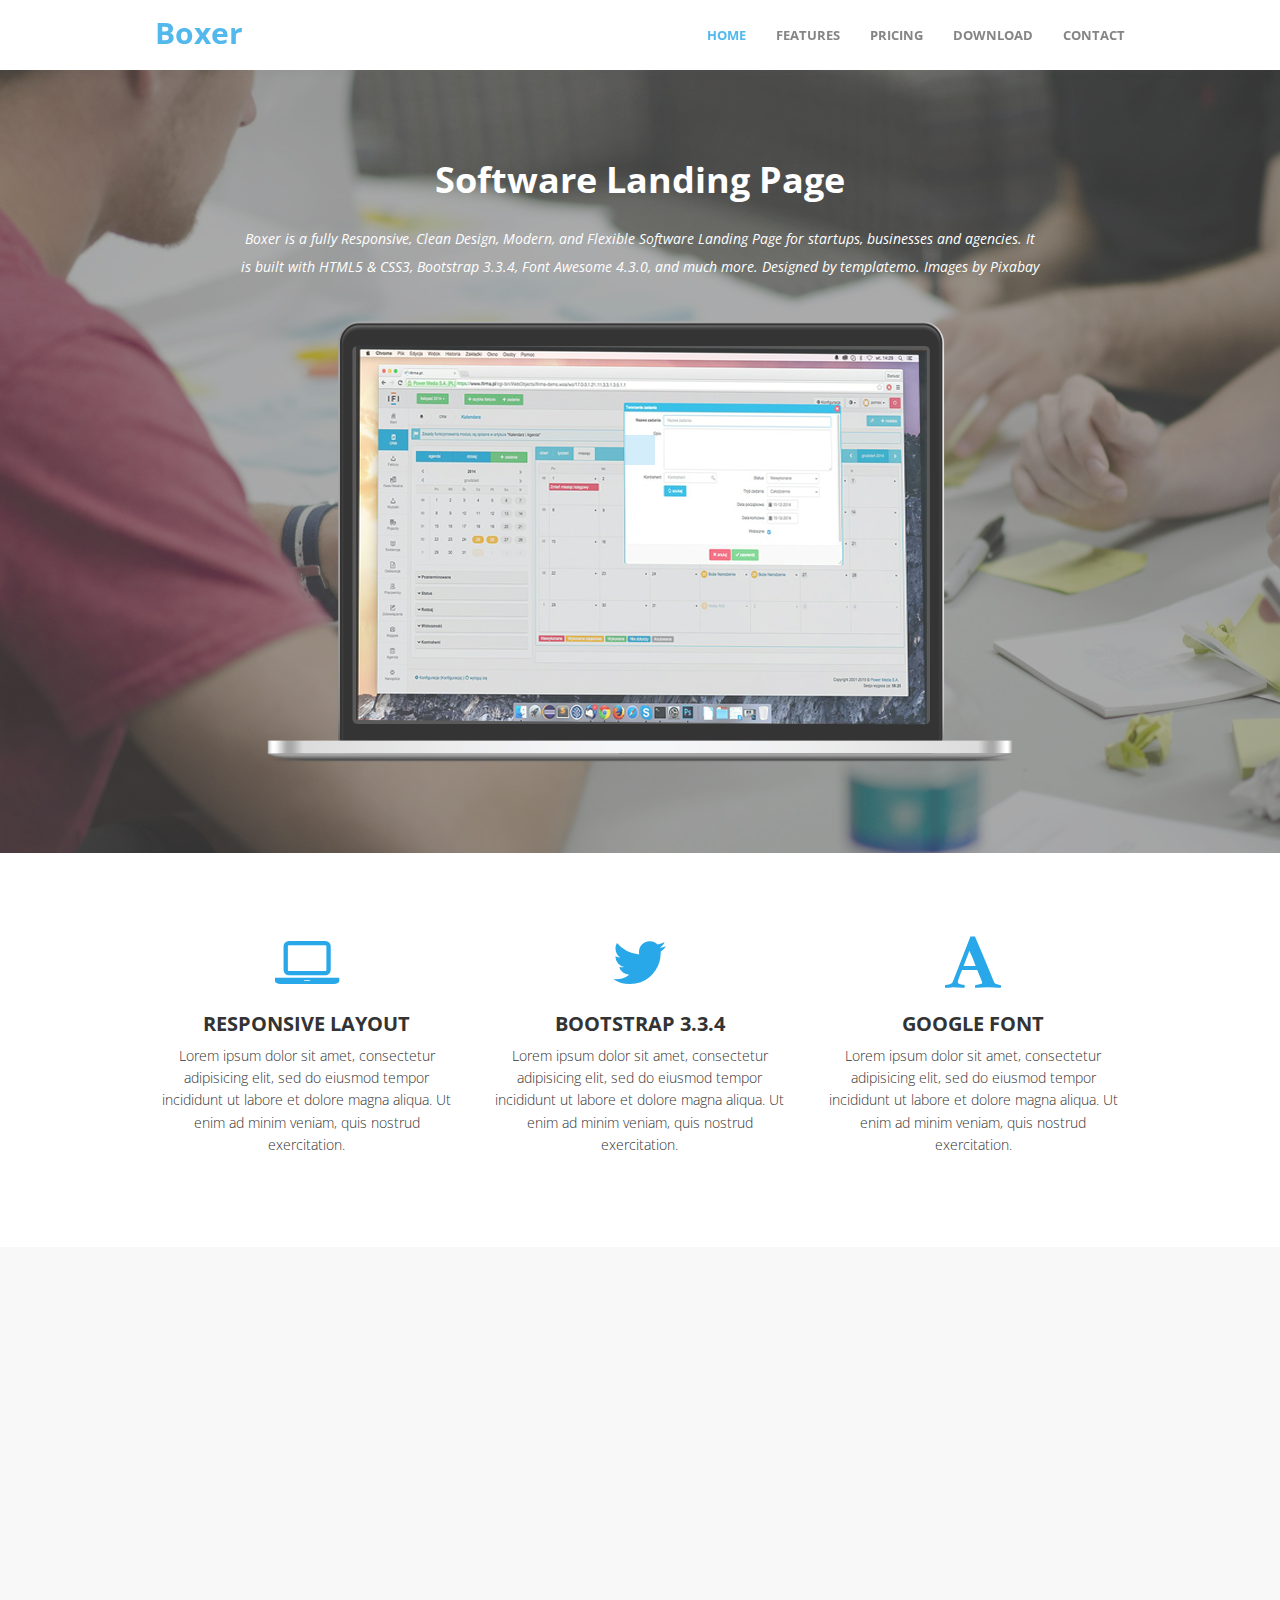
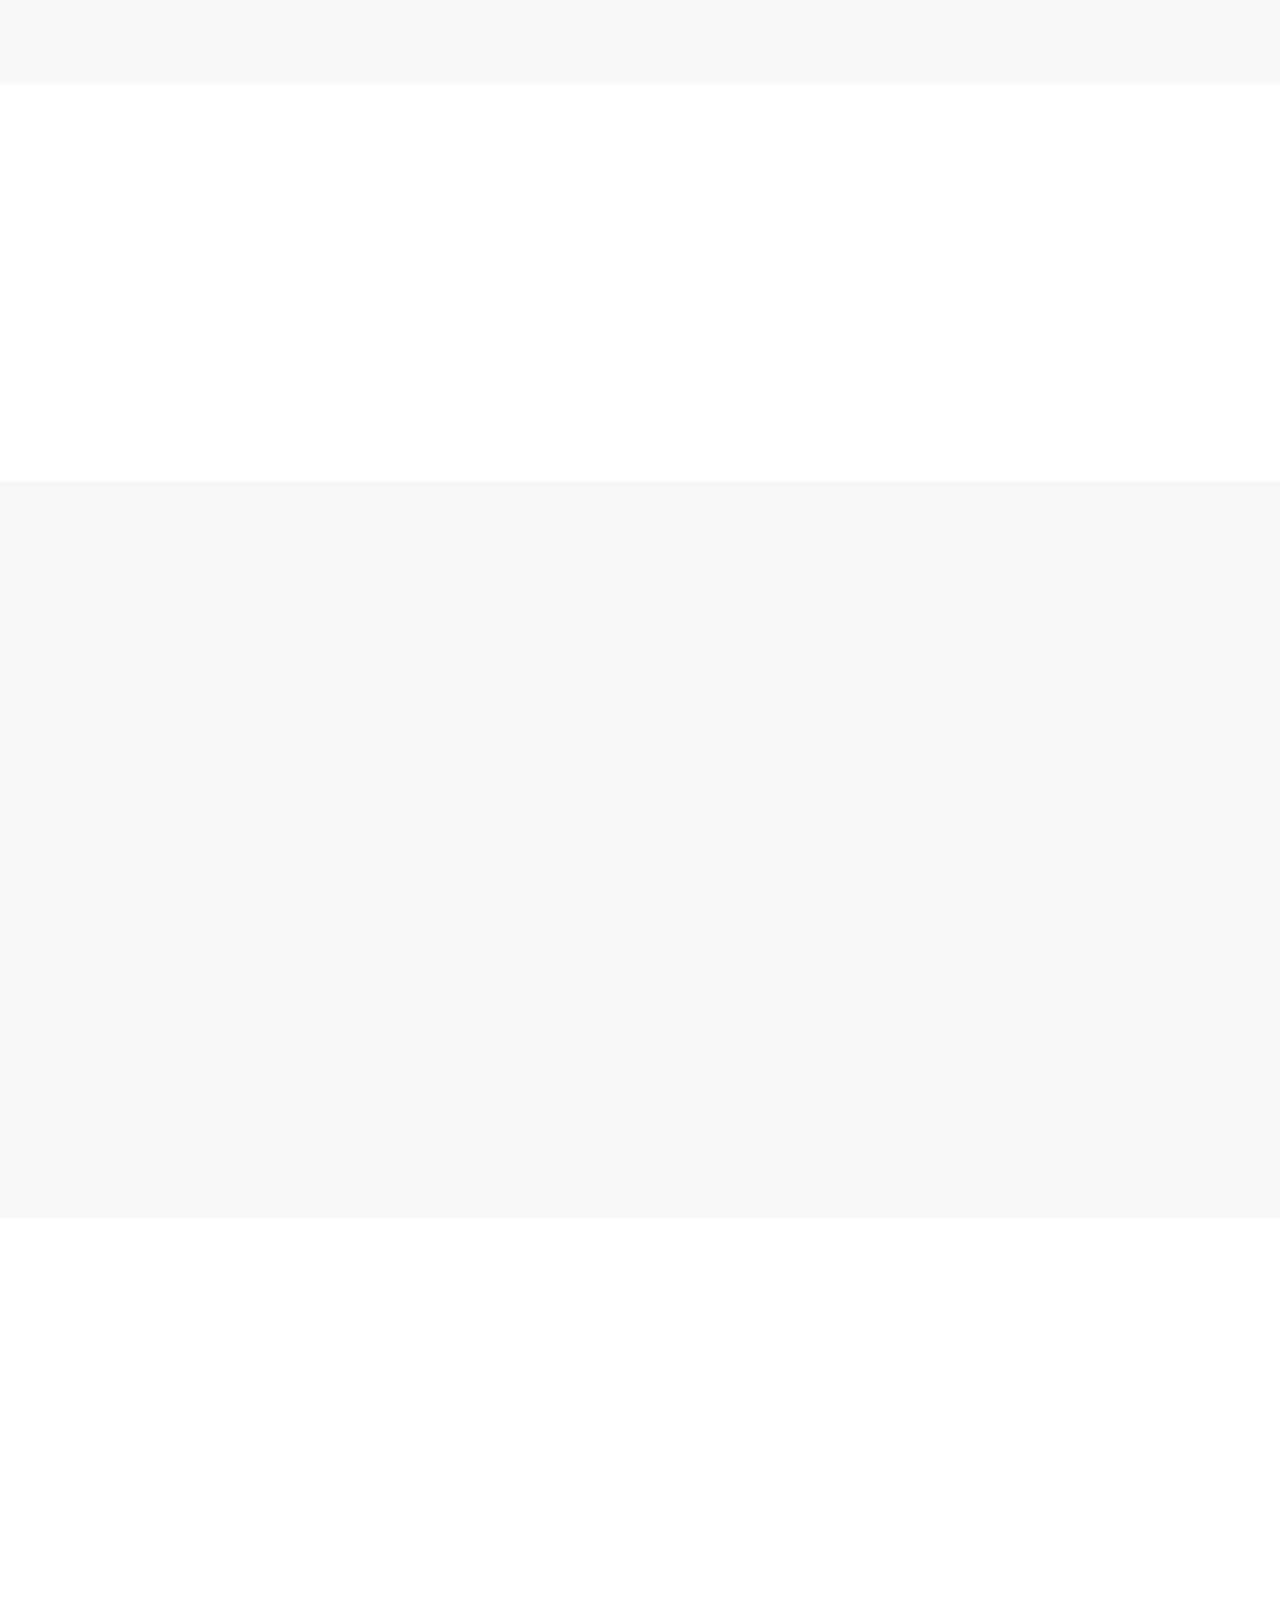
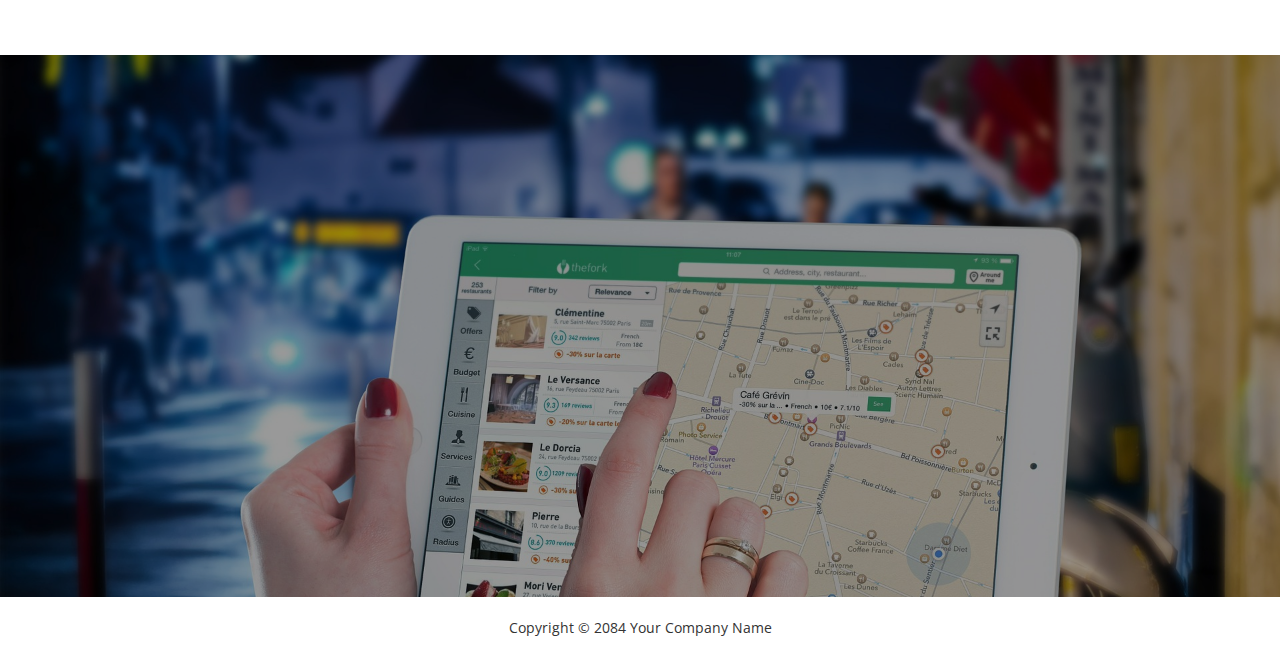
<file: campus/index.html>
<!DOCTYPE html>
<html lang="en">
	<head>
    	<!-- 
    	Boxer Template
    	http://www.templatemo.com/tm-446-boxer
    	-->
		<meta charset="utf-8">
		<title>Boxer - Software Landing Page</title>
		<meta http-equiv="X-UA-Compatible" content="IE=Edge">
		<meta name="viewport" content="width=device-width, initial-scale=1">
		<meta name="keywords" content="">
		<meta name="description" content="">

		<!-- animate css -->
		<link rel="stylesheet" href="css/animate.min.css">
		<!-- bootstrap css -->
		<link rel="stylesheet" href="css/bootstrap.min.css">
		<!-- font-awesome -->
		<link rel="stylesheet" href="css/font-awesome.min.css">
		<!-- google font -->
		<link href='http://fonts.googleapis.com/css?family=Open+Sans:400,300,400italic,700,800' rel='stylesheet' type='text/css'>

		<!-- custom css -->
		<link rel="stylesheet" href="css/templatemo-style.css">

	</head>
	<body>
		<!-- start preloader -->
		<div class="preloader">
			<div class="sk-spinner sk-spinner-rotating-plane"></div>
    	 </div>
		<!-- end preloader -->
		<!-- start navigation -->
		<nav class="navbar navbar-default navbar-fixed-top templatemo-nav" role="navigation">
			<div class="container">
				<div class="navbar-header">
					<button class="navbar-toggle" data-toggle="collapse" data-target=".navbar-collapse">
						<span class="icon icon-bar"></span>
						<span class="icon icon-bar"></span>
						<span class="icon icon-bar"></span>
					</button>
					<a href="#" class="navbar-brand">Boxer</a>
				</div>
				<div class="collapse navbar-collapse">
					<ul class="nav navbar-nav navbar-right text-uppercase">
						<li><a href="#home">Home</a></li>
						<li><a href="#feature">Features</a></li>
						<li><a href="#pricing">Pricing</a></li>
						<li><a href="#download">Download</a></li>
						<li><a href="#contact">Contact</a></li>
					</ul>
				</div>
			</div>
		</nav>
		<!-- end navigation -->
		<!-- start home -->
		<section id="home">
			<div class="overlay">
				<div class="container">
					<div class="row">
						<div class="col-md-1"></div>
						<div class="col-md-10 wow fadeIn" data-wow-delay="0.3s">
							<h1 class="text-upper">Software Landing Page</h1>
							<p class="tm-white">Boxer is a fully Responsive, Clean Design, Modern, and Flexible Software Landing Page for startups, businesses and agencies. It is built with HTML5 &amp; CSS3, Bootstrap 3.3.4, Font Awesome 4.3.0, and much more. Designed by <a rel="nofollow" href="http://www.facebook.com/templatemo" target="_parent">templatemo</a>. Images by <a rel="nofollow" href="http://pixabay.com" target="_blank">Pixabay</a></p>
							<img src="images/software-img.png" class="img-responsive" alt="home img">
						</div>
						<div class="col-md-1"></div>
					</div>
				</div>
			</div>
		</section>
		<!-- end home -->
		<!-- start divider -->
		<section id="divider">
			<div class="container">
				<div class="row">
					<div class="col-md-4 wow fadeInUp templatemo-box" data-wow-delay="0.3s">
						<i class="fa fa-laptop"></i>
						<h3 class="text-uppercase">RESPONSIVE LAYOUT</h3>
						<p>Lorem ipsum dolor sit amet, consectetur adipisicing elit, sed do eiusmod tempor incididunt ut labore et dolore magna aliqua. Ut enim ad minim veniam, quis nostrud exercitation. </p>
					</div>
					<div class="col-md-4 wow fadeInUp templatemo-box" data-wow-delay="0.3s">
						<i class="fa fa-twitter"></i>
						<h3 class="text-uppercase">BOOTSTRAP 3.3.4</h3>
						<p>Lorem ipsum dolor sit amet, consectetur adipisicing elit, sed do eiusmod tempor incididunt ut labore et dolore magna aliqua. Ut enim ad minim veniam, quis nostrud exercitation. </p>
					</div>
					<div class="col-md-4 wow fadeInUp templatemo-box" data-wow-delay="0.3s">
						<i class="fa fa-font"></i>
						<h3 class="text-uppercase">GOOGLE FONT</h3>
						<p>Lorem ipsum dolor sit amet, consectetur adipisicing elit, sed do eiusmod tempor incididunt ut labore et dolore magna aliqua. Ut enim ad minim veniam, quis nostrud exercitation. </p>
					</div>
				</div>
			</div>
		</section>
		<!-- end divider -->

		<!-- start feature -->
		<section id="feature">
			<div class="container">
				<div class="row">
					<div class="col-md-6 wow fadeInLeft" data-wow-delay="0.6s">
						<h2 class="text-uppercase">Our Software Features</h2>
						<p>Lorem ipsum dolor sit amet, consectetur adipisicing elit, sed do eiusmod tempor incididunt ut labore et dolore magna aliqua.</p>
						<p><span><i class="fa fa-mobile"></i></span>Lorem ipsum dolor sit amet, consectetur adipisicing elit, sed do eiusmod tempor incididunt ut labore et dolore magna aliqua.</p>
						<p><i class="fa fa-code"></i>Quis autem velis reprehenderit et quis voluptate velit esse quam.</p>
					</div>
					<div class="col-md-6 wow fadeInRight" data-wow-delay="0.6s">
						<img src="images/software-img.png" class="img-responsive" alt="feature img">
					</div>
				</div>
			</div>
		</section>
		<!-- end feature -->

		<!-- start feature1 -->
		<section id="feature1">
			<div class="container">
				<div class="row">
					<div class="col-md-6 wow fadeInUp" data-wow-delay="0.6s">
						<img src="images/software-img.png" class="img-responsive" alt="feature img">
					</div>
					<div class="col-md-6 wow fadeInUp" data-wow-delay="0.6s">
						<h2 class="text-uppercase">More of Your Software</h2>
						<p>Lorem ipsum dolor sit amet, consectetur adipisicing elit, sed do eiusmod tempor incididunt ut labore et dolore magna aliqua.</p>
						<p><span><i class="fa fa-mobile"></i></span>Lorem ipsum dolor sit amet, consectetur adipisicing elit, sed do eiusmod tempor incididunt ut labore et dolore magna aliqua.</p>
						<p><i class="fa fa-code"></i>Quis autem velis reprehenderit et quis voluptate velit esse quam.</p>
					</div>
				</div>
			</div>
		</section>
		<!-- end feature1 -->

		<!-- start pricing -->
		<section id="pricing">
			<div class="container">
				<div class="row">
					<div class="col-md-12 wow bounceIn">
						<h2 class="text-uppercase">Our Pricing</h2>
					</div>
					<div class="col-md-4 wow fadeIn" data-wow-delay="0.6s">
						<div class="pricing text-uppercase">
							<div class="pricing-title">
								<h4>Basic Plan</h4>
								<p>$11</p>
								<small class="text-lowercase">monthly</small>
							</div>
							<ul>
								<li>6 GB Space</li>
								<li>600 GB Bandwidth</li>
								<li>60 More Themes</li>
								<li>Lifetime Support</li>
							</ul>
							<button class="btn btn-primary text-uppercase">Sign up</button>
						</div>
					</div>
					<div class="col-md-4 wow fadeIn" data-wow-delay="0.6s">
						<div class="pricing active text-uppercase">
							<div class="pricing-title">
								<h4>Business Plan</h4>
								<p>$22</p>
								<small class="text-lowercase">monthly</small>
							</div>
							<ul>
								<li>15 GB space</li>
								<li>1,500 GB Bandwidth</li>
								<li>150 More Themes</li>
								<li>Lifetime Support</li>
							</ul>
							<button class="btn btn-primary text-uppercase">Sign up</button>
						</div>
					</div>
					<div class="col-md-4 wow fadeIn" data-wow-delay="0.6s">
						<div class="pricing text-uppercase">
							<div class="pricing-title">
								<h4>Pro Plan</h4>
								<p>$33</p>
								<small class="text-lowercase">monthly</small>
							</div>
							<ul>
								<li>35 GB space</li>
								<li>3,500 GB bandwidth</li>
								<li>350 more themes</li>
								<li>Lifetime Support</li>
							</ul>
							<button class="btn btn-primary text-uppercase">Sign Up</button>
						</div>
					</div>
				</div>
			</div>
		</section>
		<!-- end pricing -->

		<!-- start download -->
		<section id="download">
			<div class="container">
				<div class="row">
					<div class="col-md-6 wow fadeInLeft" data-wow-delay="0.6s">
						<h2 class="text-uppercase">Download Our Software</h2>
						<p>Lorem ipsum dolor sit amet, consectetur adipisicing elit, sed do eiusmod tempor incididunt ut labore et dolore magna aliqua. Ut enim ad minim veniam, quis nostrud exercitation. </p>
						<button class="btn btn-primary text-uppercase"><i class="fa fa-download"></i> Download</button>
					</div>
					<div class="col-md-6 wow fadeInRight" data-wow-delay="0.6s">
						<img src="images/software-img.png" class="img-responsive" alt="feature img">
					</div>
				</div>
			</div>
		</section>
		<!-- end download -->

		<!-- start contact -->
		<section id="contact">
			<div class="overlay">
				<div class="container">
					<div class="row">
						<div class="col-md-6 wow fadeInUp" data-wow-delay="0.6s">
							<h2 class="text-uppercase">Contact Us</h2>
							<p>Lorem ipsum dolor sit amet, consectetur adipisicing elit, sed do eiusmod tempor incididunt ut labore et dolore magna aliqua. Ut enim ad minim veniam, quis nostrud exercitation. </p>
							<address>
								<p><i class="fa fa-map-marker"></i>36 Street Name, City Name, United States</p>
								<p><i class="fa fa-phone"></i> 010-010-0110 or 020-020-0220</p>
								<p><i class="fa fa-envelope-o"></i> info@company.com</p>
							</address>
						</div>
						<div class="col-md-6 wow fadeInUp" data-wow-delay="0.6s">
							<div class="contact-form">
								<form action="#" method="post">
									<div class="col-md-6">
										<input type="text" class="form-control" placeholder="Name">
									</div>
									<div class="col-md-6">
										<input type="email" class="form-control" placeholder="Email">
									</div>
									<div class="col-md-12">
										<input type="text" class="form-control" placeholder="Subject">
									</div>
									<div class="col-md-12">
										<textarea class="form-control" placeholder="Message" rows="4"></textarea>
									</div>
									<div class="col-md-8">
										<input type="submit" class="form-control text-uppercase" value="Send">
									</div>
								</form>
							</div>
						</div>
					</div>
				</div>
			</div>
		</section>
		<!-- end contact -->

		<!-- start footer -->
		<footer>
			<div class="container">
				<div class="row">
					<p>Copyright © 2084 Your Company Name</p>
				</div>
			</div>
		</footer>
		<!-- end footer -->
        
		<script src="js/jquery.js"></script>
		<script src="js/bootstrap.min.js"></script>
		<script src="js/wow.min.js"></script>
		<script src="js/jquery.singlePageNav.min.js"></script>
		<script src="js/custom.js"></script>
	</body>
</html>
</file>
<file: campus/css/templatemo-style.css>
/*

Boxer Template

http://www.templatemo.com/tm-446-boxer

*/

body
    {
        background: #fff;
        font-family: 'Open Sans', sans-serif;
        font-weight: 300;
        position: relative;
        width: 100%;
        height: 100%;
        overflow-x: hidden;
    }
	
.tm-white a {
	color: #fff;
}

/* start h1 group */
h1 { 
    margin-top: 0;
    margin-bottom: 25px; 
}
h1,
h2,
h3,
h4
    {
        font-weight: bold;
    }
/* end h1 group */
p { line-height: 1.6em; }
/* img */
img
    {
        max-width: 100%;
        height: auto;
    }
/* img */

/* overlay */
.overlay 
    {
       width: 100%;
       height: 100%;
       background: rgba(0, 0, 0, 0.4);
       padding-top: 90px;
       padding-bottom: 90px;
    }  
/* over lay */

/* start page container */
@media (min-width: 768px) {
  .container {
    width: 700px;
  }
}
@media (min-width: 992px) {
  .container {
    width: 900px;
  }
}
@media (min-width: 1200px) {
  .container {
    width: 1000px;
  }
}
/* end page container */

/* start preloader */
.preloader
    {
        position: fixed;
        top: 0;
        left: 0;
        width: 100%;
        height: 100%;
        z-index: 99999;
        display: -webkit-flex;
        display: -ms-flexbox;
        display: flex;
        -webkit-flex-flow: row nowrap;
            -ms-flex-flow: row nowrap;
                flex-flow: row nowrap;
        /*justify-content: center;*/
        -webkit-align-items: center;
            -ms-flex-align: center;
                align-items: center;
        background: none repeat scroll 0 0 #fff;
    }
.sk-spinner-rotating-plane.sk-spinner 
    {
         width: 30px;
        height: 30px;
        background-color: #28a7e9;
         margin: 0 auto;
        -webkit-animation: sk-rotatePlane 1.2s infinite ease-in-out;
                animation: sk-rotatePlane 1.2s infinite ease-in-out;
     }

@-webkit-keyframes sk-rotatePlane {
  0% {
         -webkit-transform: perspective(120px) rotateX(0deg) rotateY(0deg);
                 transform: perspective(120px) rotateX(0deg) rotateY(0deg); }

  50% {
        -webkit-transform: perspective(120px) rotateX(-180.1deg) rotateY(0deg);
                transform: perspective(120px) rotateX(-180.1deg) rotateY(0deg); }

  100% {
            -webkit-transform: perspective(120px) rotateX(-180deg) rotateY(-179.9deg);
                    transform: perspective(120px) rotateX(-180deg) rotateY(-179.9deg); } }

@keyframes sk-rotatePlane {
  0% {
         -webkit-transform: perspective(120px) rotateX(0deg) rotateY(0deg);
                 transform: perspective(120px) rotateX(0deg) rotateY(0deg); }

  50% {
        -webkit-transform: perspective(120px) rotateX(-180.1deg) rotateY(0deg);
                transform: perspective(120px) rotateX(-180.1deg) rotateY(0deg); }

  100% {
            -webkit-transform: perspective(120px) rotateX(-180deg) rotateY(-179.9deg);
                    transform: perspective(120px) rotateX(-180deg) rotateY(-179.9deg); } }
/* end preloader */

/* start navigation */
.navbar-default
    {
        background: #fff;
        border: none;
        box-shadow: 0px 2px 8px 0px rgba(50, 50, 50, 0.08);
        margin: 0!important;
    }
.navbar-default .navbar-brand
    {
        color: #28a7e9;
        font-size: 30px;
        font-weight: bold;
        height: 70px;
        line-height: 35px;
    }
.navbar-default .nav li a
    {
        color: #666;
        font-size: 13px;
        font-weight: bold;
        height: 70px;
        line-height: 40px;
    }
.navbar-default .nav li a:hover,
.navbar-default .nav li a:focus,
.navbar-default .nav li a.current
    {
        color: #28a7e9;
    }

.navbar-default .navbar-toggle
    {
        border: none;
        padding-top: 20px;
    }
.navbar-default .navbar-toggle .icon-bar
    {
        background: #28a7e9;
        border-color: transparent;
    }
.navbar-default .navbar-toggle:hover,
.navbar-default .navbar-toggle:focus { background-color: transparent }
/* end navigation */

/* start home */       
#home
    {
    background: url('../images/home-bg.jpg') no-repeat;
    background-size: cover;
    color: #fff;
    margin-top: 70px;
    text-align: center;
    width: 100%;
    }
#home p
    {
        font-weight: 400;
        font-style: italic;
        line-height: 2em;
    }
#home img
    {
        display: inline-block;
        margin-top: 30px;
    }
/* end home */

/* start divider */
#divider
    {
        text-align: center;
        padding-top: 80px;
        padding-bottom: 80px;
    }
#divider .fa
    {
        color: #28a7e9;
        font-size: 60px;
    }
#divider h3
    {
        font-size: 20px;
    }
/* end divider */

/* start feature */
#feature
    {
        background: #f8f8f8;
        padding-top: 80px;
        padding-bottom: 80px;
    }
#feature p
    {
        padding-top: 10px;
    }
#feature span
    {
        float: left;
    }
#feature .fa
    {
        background: #28a7e9;
        border-radius: 50%;
        color: #fff;
        display: inline-block;
        width: 40px;
        height: 40px;
        line-height: 40px;
        text-align: center;
        margin-right: 20px;
    }
/* end feature */

/* start feature1 */
#feature1
    {
        padding-top: 60px;
        padding-bottom: 60px;
    }
#feature1 p
    {
        padding-top: 10px;
    }
#feature1 span
    {
        float: left;
    }
#feature1 .fa
    {
        background: #28a7e9;
        border-radius: 50%;
        color: #fff;
        display: inline-block;
        width: 40px;
        height: 40px;
        line-height: 40px;
        text-align: center;
        margin-right: 20px;
    }
/* end feature1 */

/* start pricing */
#pricing
    {
        background: #f8f8f8;
        text-align: center;
        padding-top: 80px;
        padding-bottom: 80px;
    }
#pricing h2
    {
        padding-bottom: 60px;
    }
#pricing .pricing
    {
        background: #fff;
    }
#pricing .active
    {
        position: relative;
        bottom: 20px;
    }
#pricing .pricing .pricing-title
    {
        background: #28a7e9;
        color: #fff;
        font-weight: bold;
        padding: 30px;
    }
#pricing .pricing .pricing-title p
    {
        font-size: 20px;
    }
#pricing .pricing ul
    {
        padding: 0;
        margin: 0;
    }
#pricing .pricing ul li
    {
        display: block;
        list-style: none;
        padding: 16px;
    }
#pricing .pricing .btn
    {
        background: transparent;
        border: 1px solid #28a7e9;
        border-radius: 0px;
        color: #28a7e9;
        font-weight: bold;
        padding-right: 40px;
        padding-left: 40px;
        margin-top: 20px;
        margin-bottom: 30px;
        transition: all 0.3s ease;
    }
#pricing .pricing .btn:hover {
    background: #28a7e9;
    color: #fff;
}
/* end pricing */

/* start download */
#download
    {
        padding-top: 80px;
        padding-bottom: 80px;
    }
#download h2
    {
        padding-bottom: 20px;
    }
#download .btn
    {
        border-radius: 0px;
        font-weight: bold;
        margin-top: 20px;
        padding: 10px 40px 10px 40px;
    }
/* end download */

/* start contact */
#contact
    {
        background: url('../images/contact-bg.jpg') no-repeat;
        background-size: cover;
        color: #fff;
    }
#contact h2
    {
        padding-bottom: 10px;
    }
#contact address
    {
        padding-top: 20px;
    }
#contact address .fa
    {
        background: #28a7e9;
        border-radius: 50%;
        width: 40px;
        height: 40px;
        line-height: 40px;
        text-align: center;
        margin-top: 6px;
        margin-right: 10px;
    }
#contact .contact-form
    {
        padding-top: 40px;
    }
#contact .form-control
    {
        border: none;
        border-radius: 0px;
        box-shadow: none;
        margin-bottom: 20px;
    }
#contact input
    {
        height: 50px;
    }
#contact input[type="submit"]
    {
        background: #28a7e9;
        color: #fff;
        font-weight: bold;
        transition: all 0.3s ease;
    }
#contact input[type="submit"]:hover {
    background: #107DB6;
}
/* end contact */

/* start footer */
footer
    {
        background: #fff;
        font-weight: 400;
        text-align: center;
        padding: 20px;
    }
/* end footer */

@media screen and ( max-width: 991px ) {
    .templatemo-box {
        margin-bottom: 30px;
    }
    #pricing .active {
        bottom: 0;
    }
    .pricing {
        margin-bottom: 20px;
    }
    #feature img, #download img {
        margin-top: 30px;
    }
    #feature1 img {
        margin-bottom: 30px;
    }
}
@media screen and ( max-width: 767px ) {
    .navbar-default .nav li a {
        height: auto;
        line-height: 2em;
    }
    #feature, #pricing, #download {
        padding-top: 20px;
        padding-bottom: 40px;
    }
    #contact .overlay {
        padding-top: 40px;
    }
}
/* start media 360 */
@media screen and ( max-width: 360px ){
    .pricing
        {
            padding-bottom: 40px;
        }
}
/* end media 360 */
</file>
